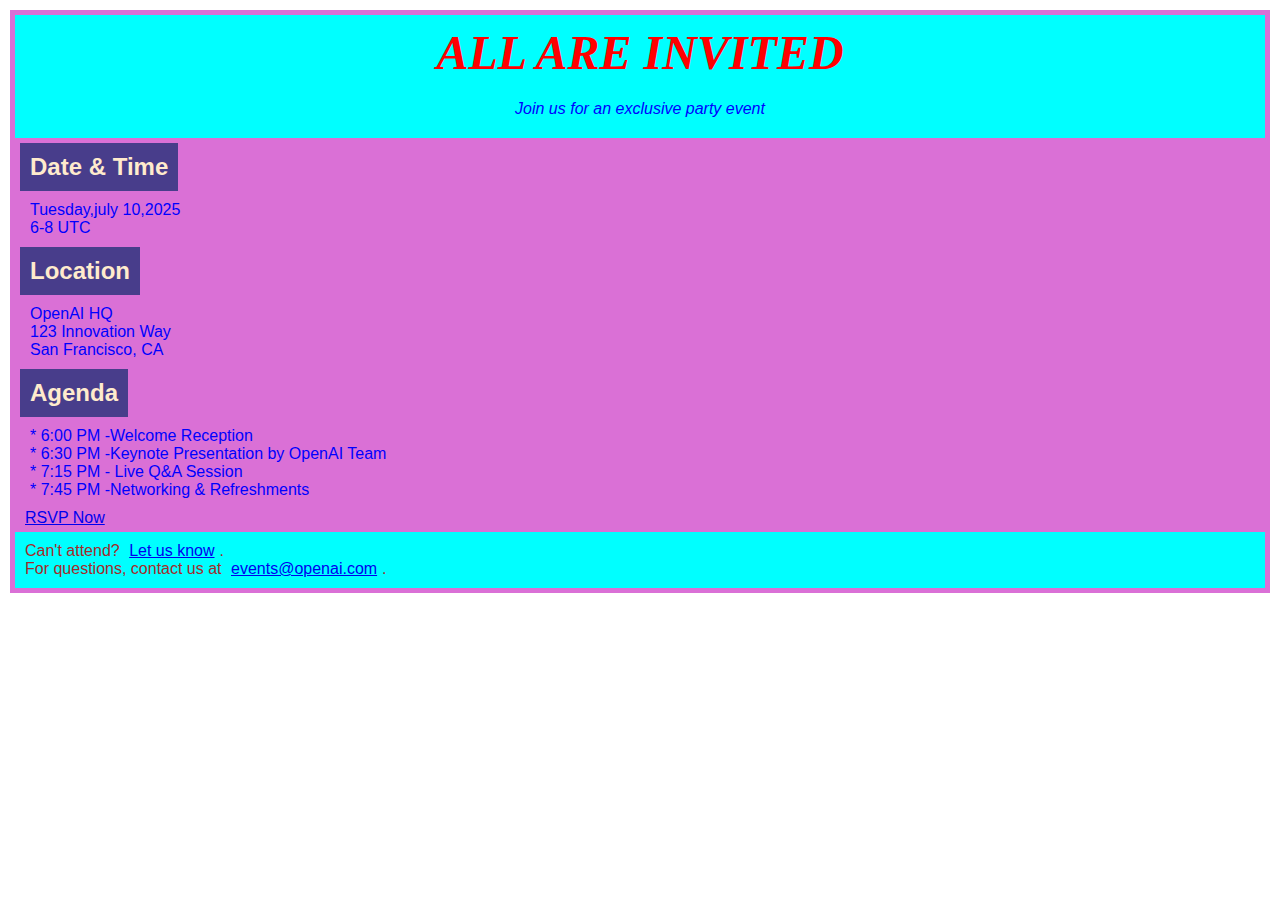
<file: index copy.html>
<!DOCTYPE html>
<html lang="en">
<head>
    <meta charset="UTF-8">
    <meta name="viewport" content="width=device-width, initial-scale=1.0">
    <title>Document</title>
    <link rel="stylesheet" href="./style.css">
</head>
<body>
    <div class="invite-container">
      
        <div class="header">
            <h1>
                ALL ARE INVITED
            </h1>
            </div>
            <div class="head1">
            <P>
                Join us for an exclusive party  event </P>
            </P>
        </div>

        <div class="main">
            <div class="section">
                <h2>
                    Date & Time
                </h2>
                </div>
                <div class="sec">
                <p>
                    Tuesday,july 10,2025<br/>6-8 UTC</p>
            </div>

            <div class="section">
        <h2>Location</h2></div>
   <div class="sec">
        <p>OpenAI HQ<br />123 Innovation Way<br />San Francisco, CA</p>
        </div>

      <div class="section">
        <h2>Agenda</h2>
        </div>
        <div class="sec">

        <p>
        * 6:00 PM -Welcome Reception<br />
        * 6:30 PM -Keynote Presentation by OpenAI Team<br />
        * 7:15 PM - Live Q&A Session<br />
        * 7:45 PM -Networking & Refreshments
        </p>
      </div>
      <a href="#" class="cta-button">RSVP Now</a>
    </div>
    <div class="footer">
      <p>
        Can't attend? <a href="#">Let us know</a>.<br />
        For questions, contact us at <a href="mailto:events@openai.com">events@openai.com</a>.
      </p>
        </div>
    </div>
</body>
</html>
</file>
<file: style.css>
*{
margin: 0px;
padding:5px;
box-sizing: border-box;
}
.invite-container{
    background-color: orchid;
    font-family: Arial, Helvetica, sans-serif
    
}
.header{
    background-color: aqua;
    color: red;
    text-align: center;
    font-style: italic;
    font-family: Cambria, Cochin, Georgia, Times, 'Times New Roman', serif;
    font-size: x-large;
    animation: moveright duration timing-function delay iteration-count direction fill-mode;
    
}
.head1{
    color: blue;
    font-style: oblique;
    background-color: aqua;
    
    text-align: center;
}

.section{
    background-color:darkslateblue;
    width: fit-content;
    font-family: 'Trebuchet MS', 'Lucida Sans Unicode', 'Lucida Grande', 'Lucida Sans', Arial, sans-serif;
    color:blanchedalmond;

}
.sec{
    color: blue;
    font-size: medium;
}
.footer{
 background-color: aqua ;
 color:brown ;
}
</file>
